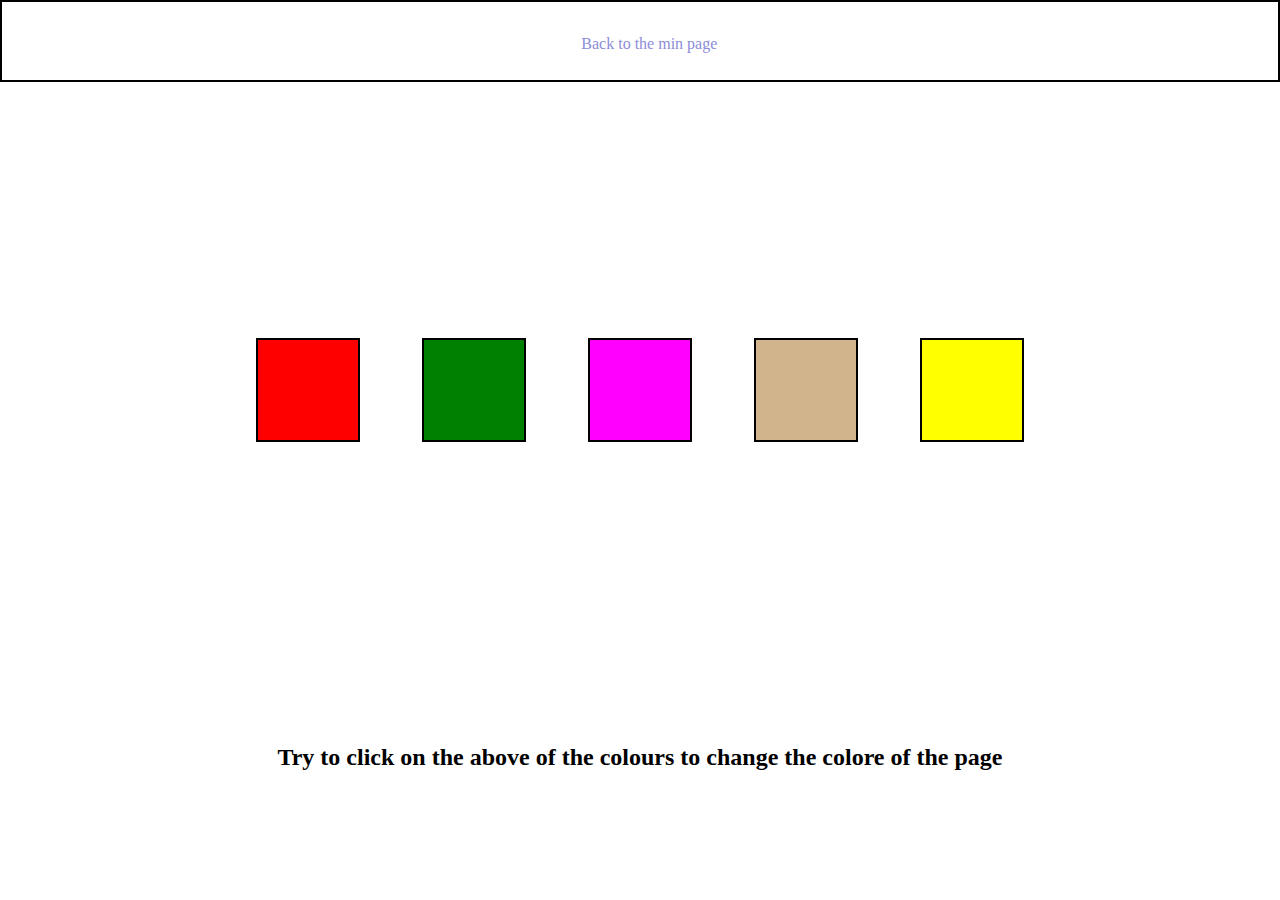
<file: project1/index.html>
<!DOCTYPE html>
<html lang="en">
<head>
    <meta charset="UTF-8">
    <meta name="viewport" content="width=device-width, initial-scale=1.0">
    <title>Document</title>
    <link rel="stylesheet" href="style.css">
</head>
<body>
    <div id="back"><a href="#"><i style='font-size:24px; color: black;' class='fas'>&#xf104;</i>Back to the min page</a></div>
    <section id="content">
        <div class="color_picker"></div>
        <div class="color_picker"></div>
        <div class="color_picker"></div>
        <div class="color_picker"></div>
        <div class="color_picker"></div>
    </section>
    <section id="text"><h2>Try to click on the above of the colours to change the colore of the page</h2></section>
</body>
<script src="logic.js"></script>
</html>
</file>
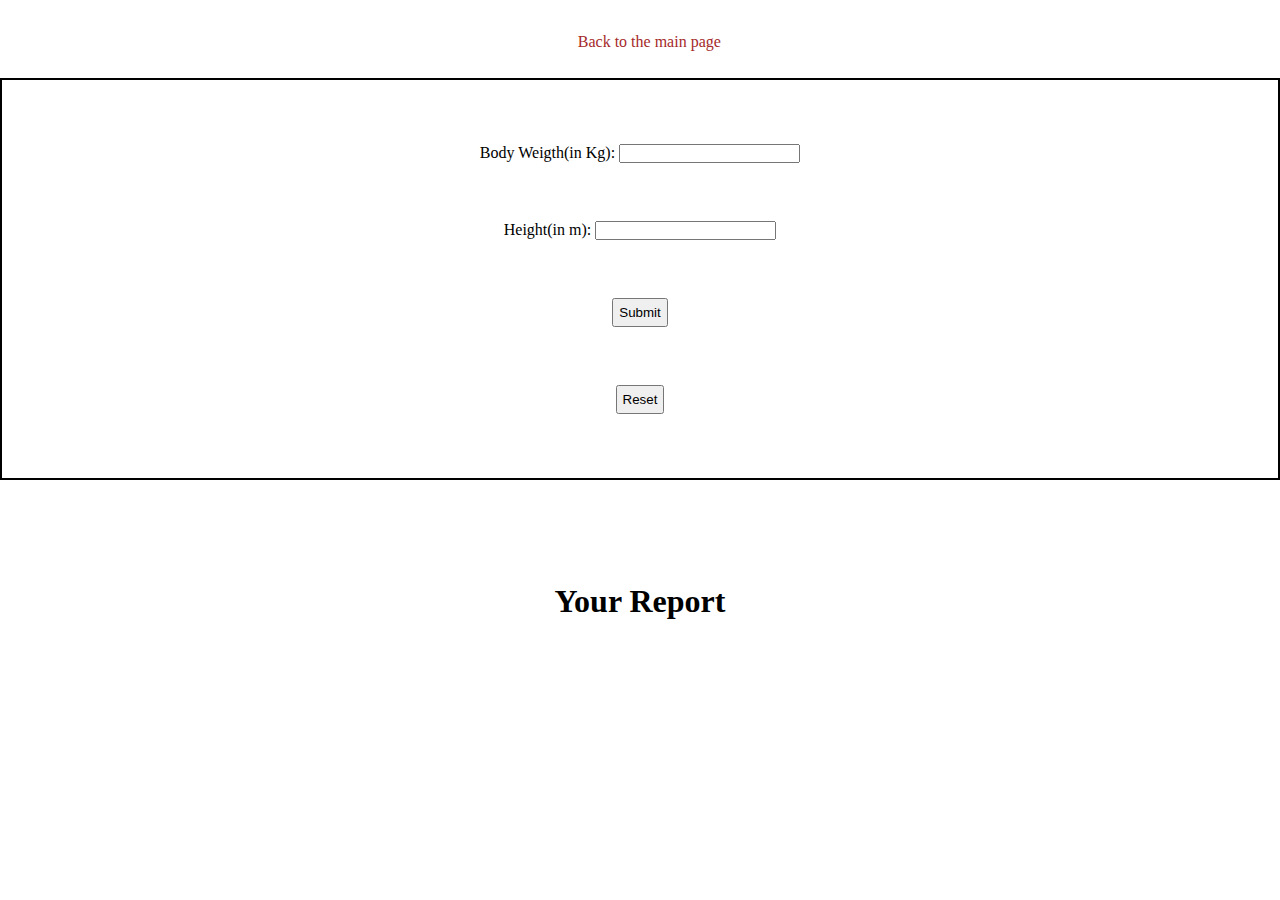
<file: project2/index.html>
<!DOCTYPE html>
<html lang="en">
<head>
    <meta charset="UTF-8">
    <meta name="viewport" content="width=device-width, initial-scale=1.0">
    <link rel="stylesheet" href="style.css">
    <title>Document</title>
</head>
<body>
    <div id="back"><a href="#">
        <i style='font-size:24px; color: black;' class='fas'>&#xf104;</i>Back to the main page</a>
    </div>
    <section id="main">
        <div class="inp_elem">
            <label for="bo_input">Body Weigth(in Kg): </label>
            <input type="number" name="bo_weight"  id="bo_input">
        </div>
        <div class="inp_elem">
            <label for="he_input"> Height(in m): </label>
            <input type="number" name="bo_height"  id="he_input">
        </div>
        <button id="sub">Submit</button>
        <button id="res">Reset</button>
    </section>
    <section id="out_print">
            <h1>Your Report</h1>
            <h4></h4>
    </section>
</body>
<script src="logic.js"></script>
</html>
</file>
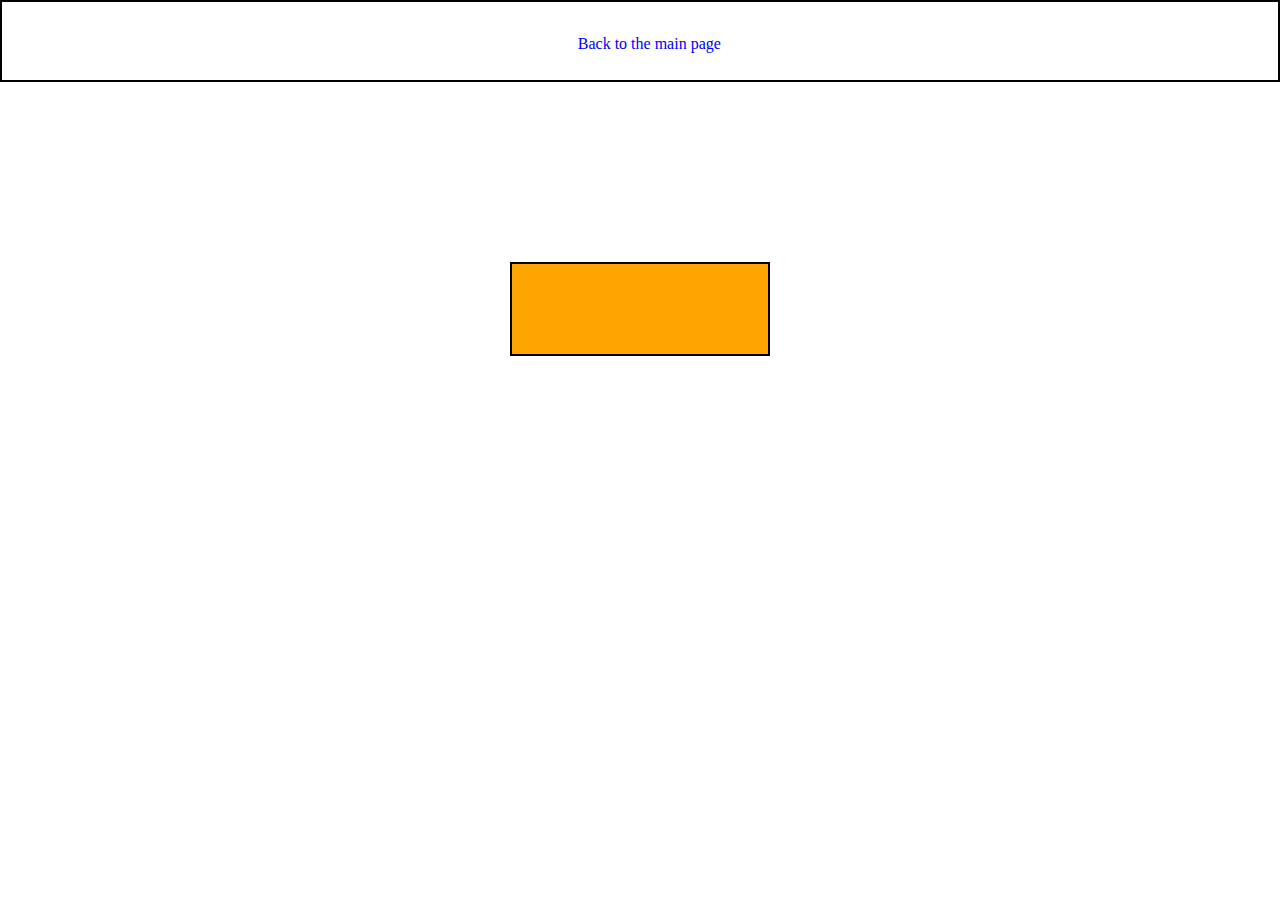
<file: project3/index.html>
<!DOCTYPE html>
<html lang="en">
<head>
    <meta charset="UTF-8">
    <meta name="viewport" content="width=device-width, initial-scale=1.0">
    <title>Document</title>
    <link rel="stylesheet" href="style.css">
</head>
<body>
    <div id="back"><a href="#">
        <i style='font-size:24px; color: black;' class='fas'>&#xf104;</i>Back to the main page</a>
    </div>
    <div id="clock">

    </div>

</body>
<script src="logic.js"></script>
</html>
</file>
<file: project1/style.css>
*{
    padding: 0;
    margin: 0;
}
#back{
      padding: 2%;
      text-align: center;
      border: 2px solid black;  
}
#back a{
    color: rgb(140, 140, 217);
    text-decoration: none;
}
#text{
    padding: 2%;
    text-align: center;
}
#content{
    display: flex;
    flex-wrap: wrap;
    justify-content: space-between;
    padding: 20%;
}
.color_picker{
    min-width: 100px; 
    min-height: 100px;
    margin-bottom: 20px;
    border: 2px solid black;
 
}
.color_picker:nth-child(1){
    background-color: red;
}
.color_picker:nth-child(2){
    background-color: green;
}
.color_picker:nth-child(3){
    background-color: fuchsia;
}
.color_picker:nth-child(4){
    background-color: tan;
}
.color_picker:nth-child(5){
    background-color: yellow;
}
</file>
<file: project2/style.css>
*{
    margin: 0;
    padding: 0;
}
#back{
  padding: 2%;
  text-align: center;
}
#back a{
    color: brown;
    text-decoration: none;
}
button{
    padding: 5px;
}
#main{
    display: flex;
    height: 30vh;
    min-height: 20vh;
    flex-direction: column;
    align-items: center;
    justify-content: space-between;
    padding: 5%;
    border: 2px solid black;

}
#out_print{
    display: flex;
    flex-direction: column;
    padding: 8% 0%;
    align-items: center;    
}
h1{
    padding-bottom: 20px;
}
</file>
<file: project3/style.css>
*{
    margin: 0;
    padding: 0;
}

#back{
    display: flex;
    justify-content: center;
    padding: 2% 0%;
    border: 2px solid black;
}
#back a{
    text-decoration: none;
}
#clock{
    width: 20%;
    height: 10vh;
    display: flex;
    justify-content: center;
    align-items: center;
    margin: 20vh auto;
    border:2px solid black;
    background-color: orange;
}
</file>
